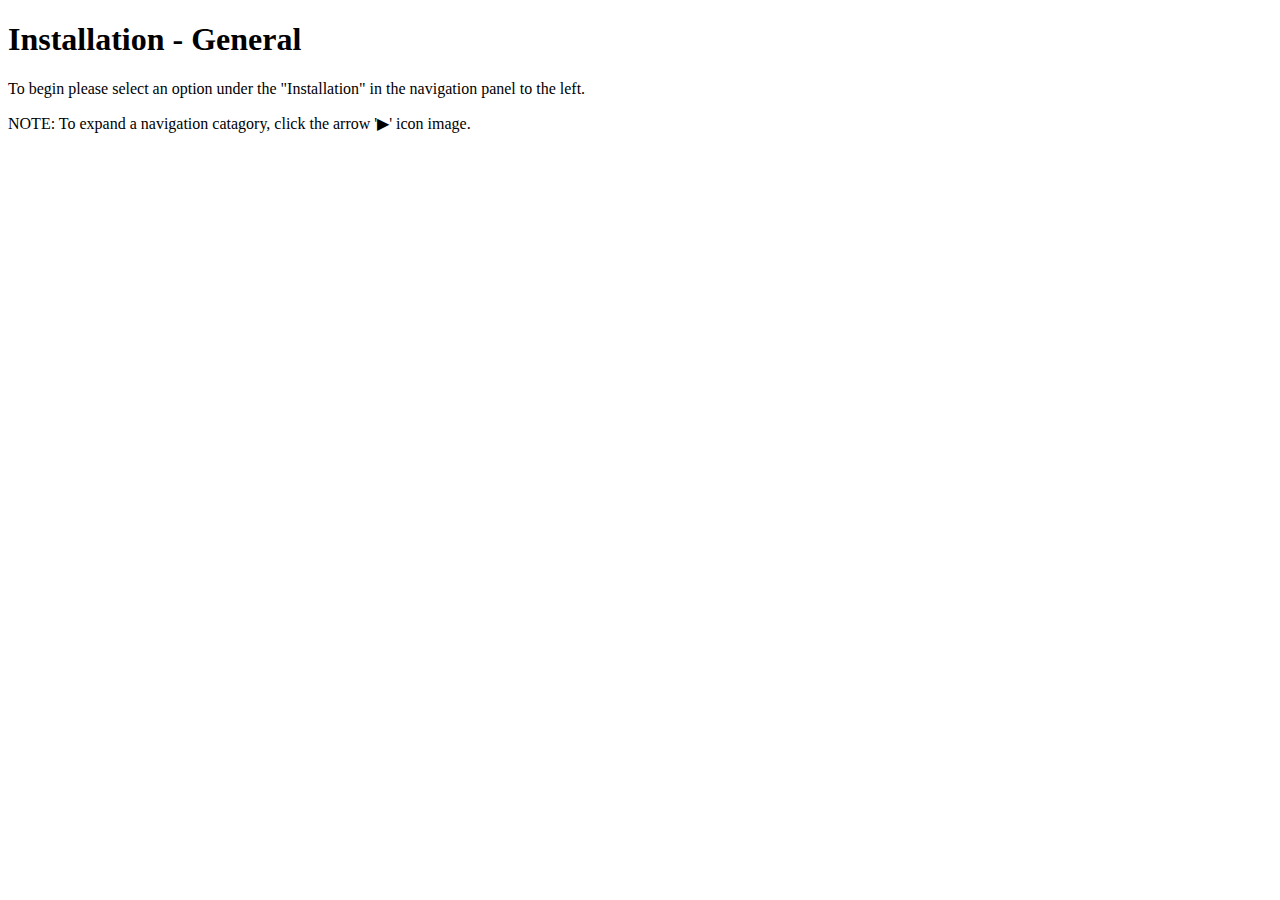
<file: pages/documentation/lite/installation/index.html>
<!DOCTYPE html>
<html>
	<body>
		<h1>Installation - General</h1>
		<p>To begin please select an option under the "Installation" in the navigation panel to the left.</p>
		<p>NOTE: To expand a navigation catagory, click the arrow '▶' icon image.</p>
	</body>
</html>
</file>
